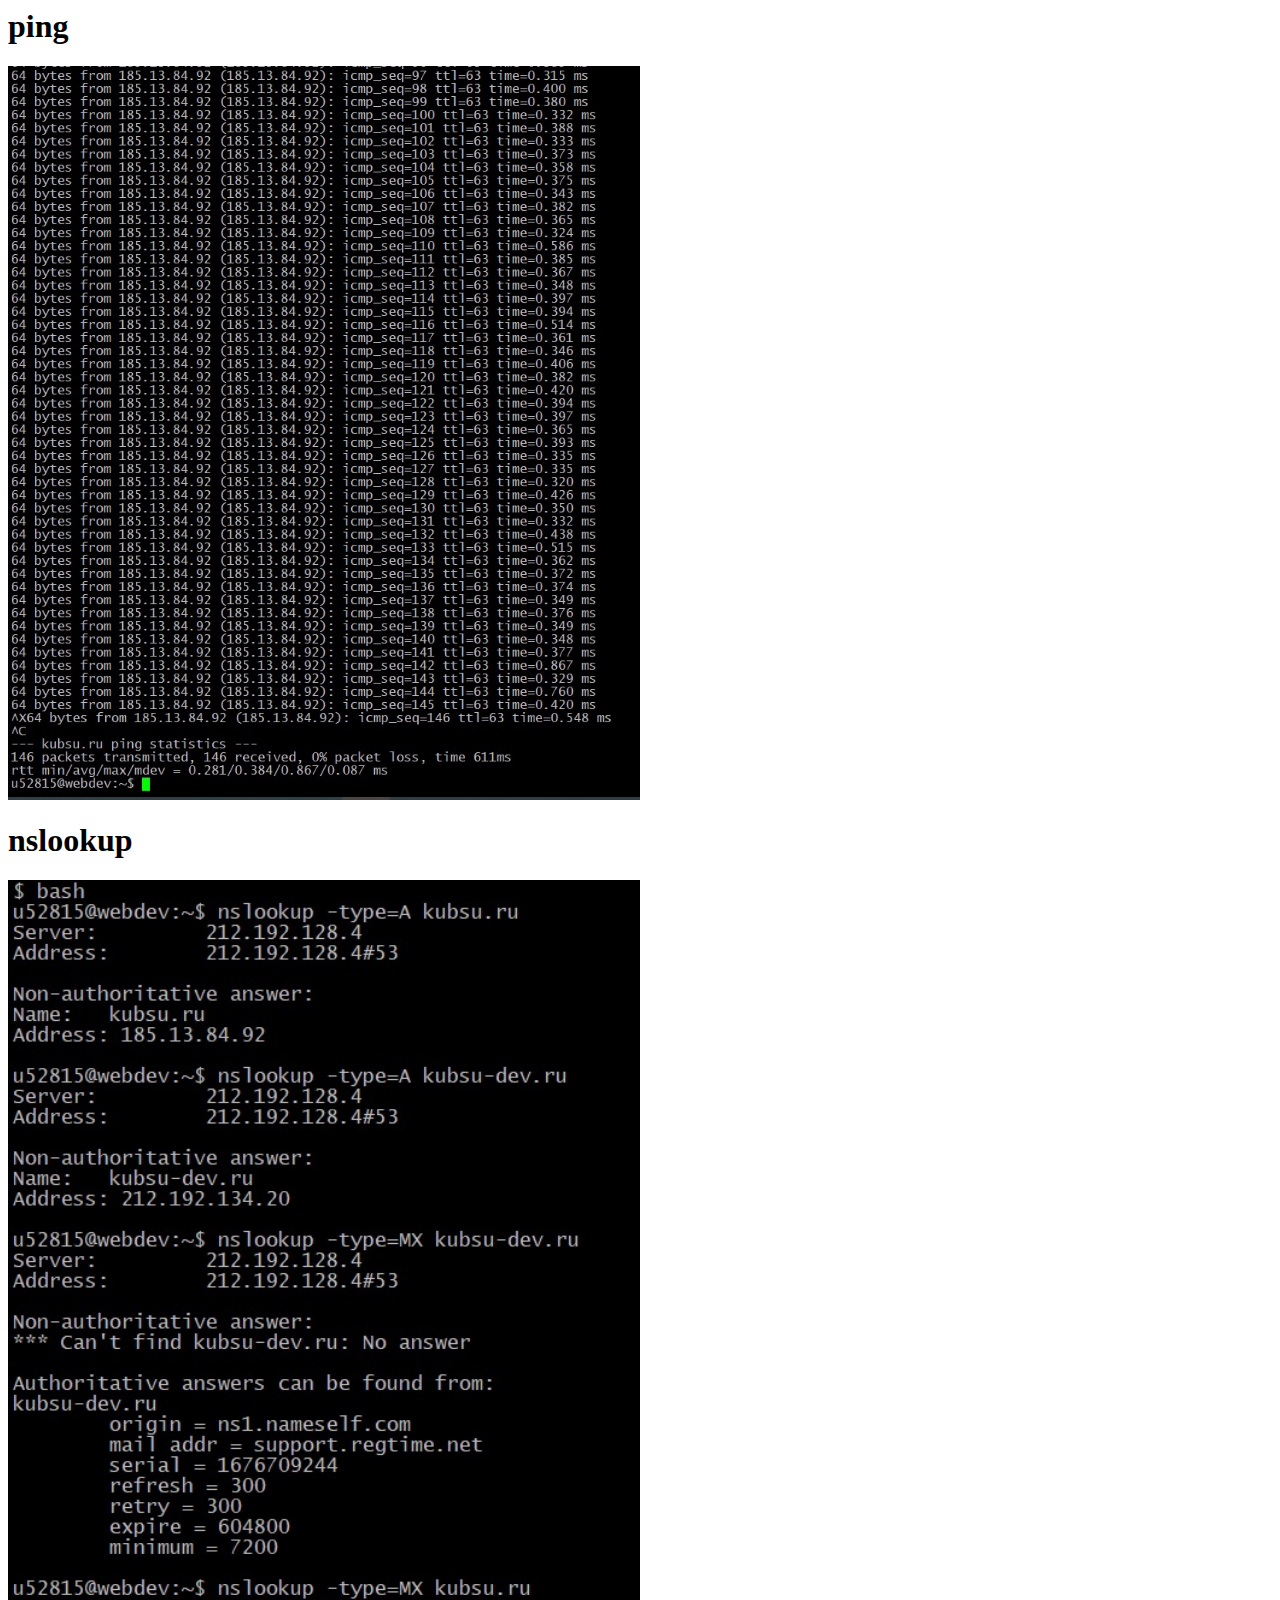
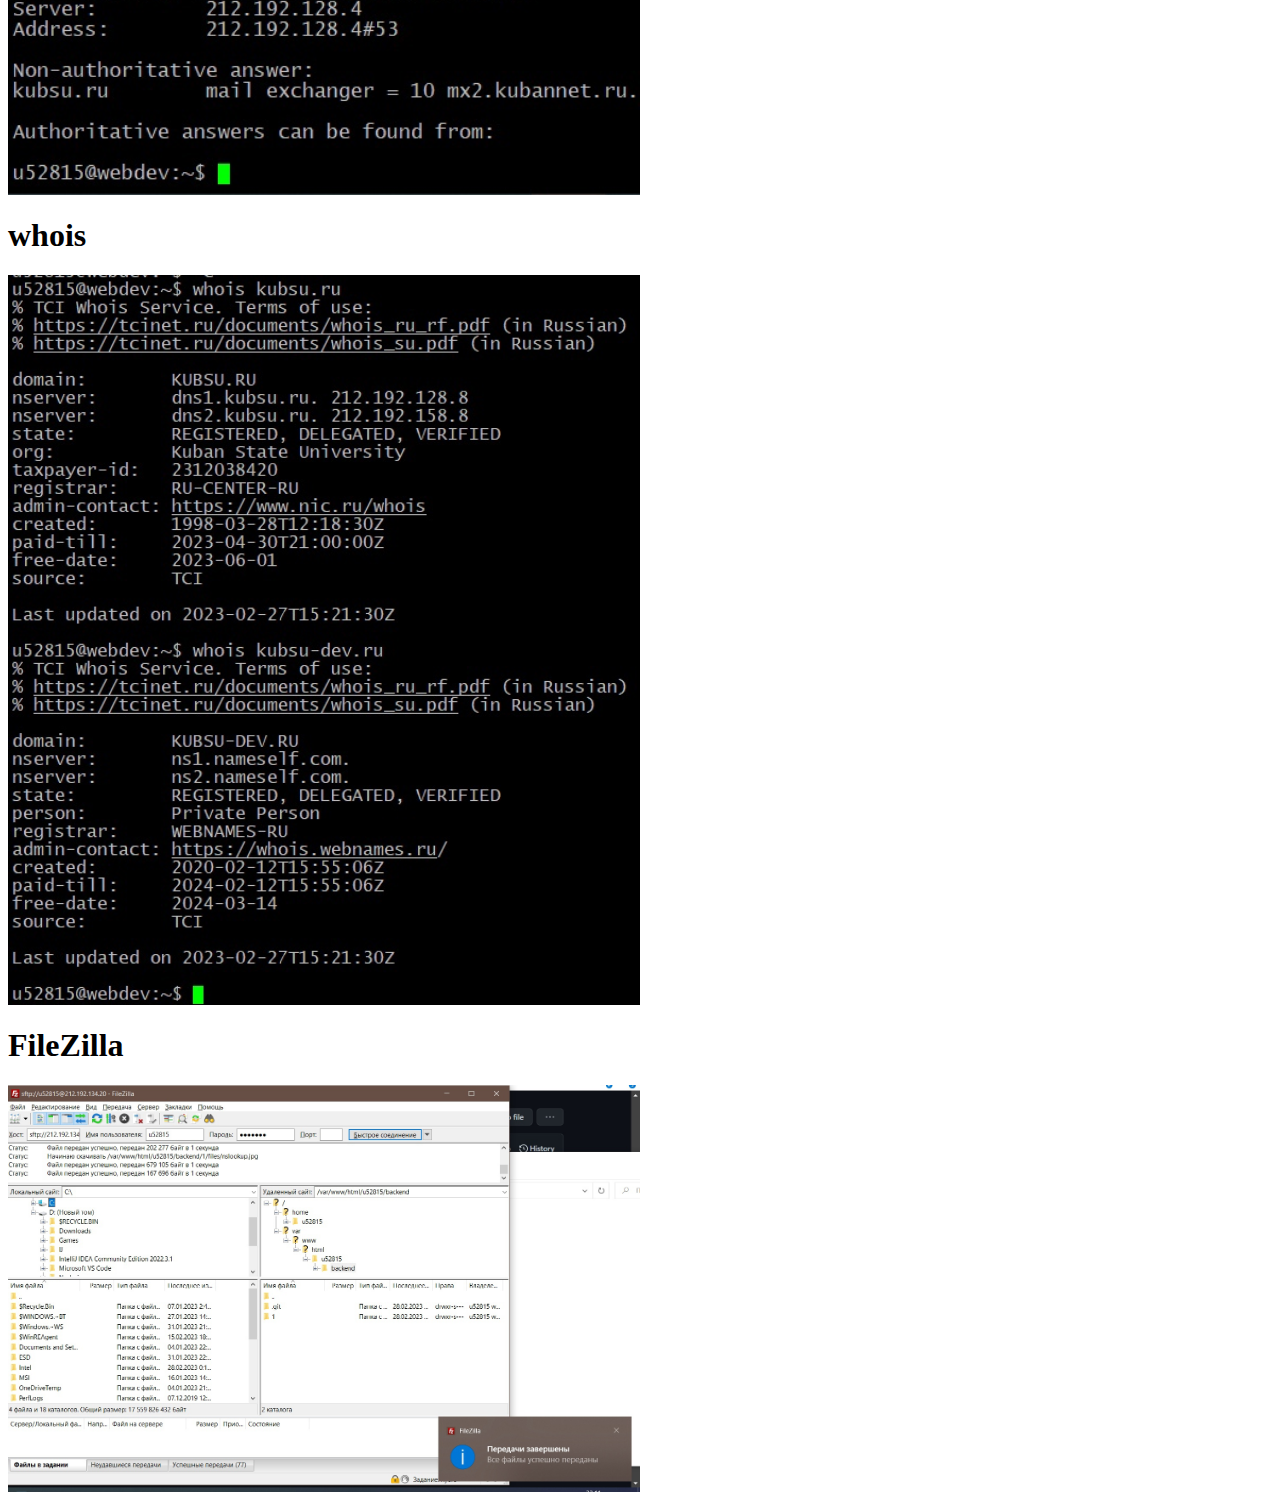
<file: 1/index.html>
<html lang="ru">

<head>
  <meta charset="UTF-8">
  <meta name="viewport" content="width=device-width, initial-scale=1">
  <title>Homework</title>
</head>
  <body>
    <h1> ping </h1>
    <div><img src="files/ping.jpg" width="50%"></div>
    <h1> nslookup </h1>
    <div><img src="files/nslookup.jpg" width="50%"></div>
    <h1> whois </h1>
    <div><img src="files/whois.jpg" width="50%"></div>
    <h1> FileZilla </h1>
    <div><img src="files/FileZilla.jpg" width="50%"></div>
  </body>

</html>
</file>
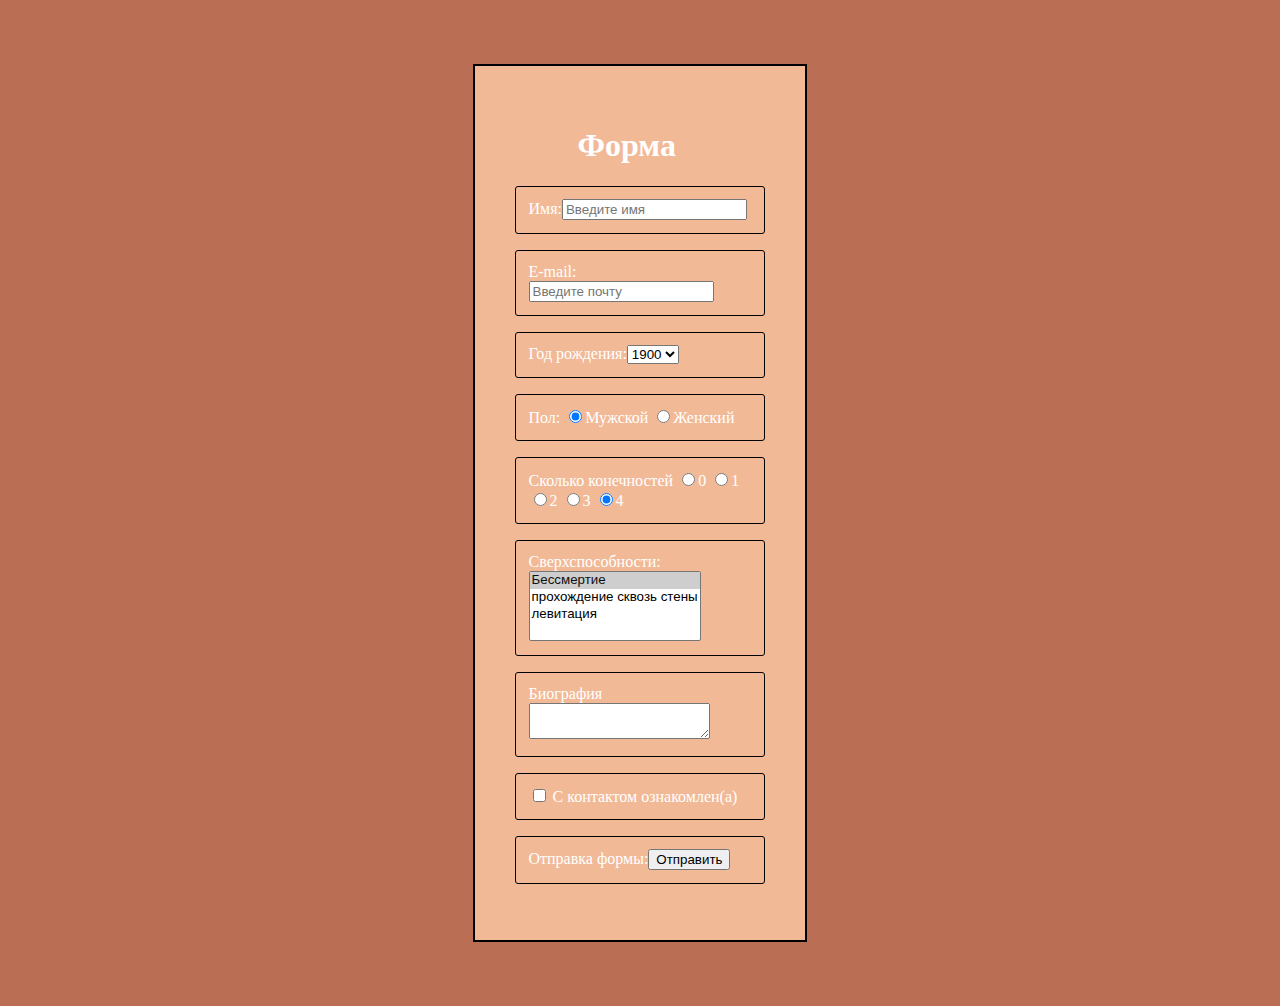
<file: 3/index.html>
<!DOCTYPE html>
<head>
    <meta charset="utf-8" />
    <title>Web3</title>
    <link rel="stylesheet" href="style.css" type="text/css"/>
</head>

<body>
    <main>
        <h1>Форма</h1>
        
        <form action="index.php" method="POST">
            <p>Имя:<input name="name" placeholder="Введите имя" /></p>
        
            <p>E-mail:<input name="email" type="email" placeholder="Введите почту"></p>
        
            <p>Год рождения:<select id="select_year" name="year"></select></p>
        
            <p>
                Пол:
                <input type="radio" name="radio-1" checked="checked" value="m" />Мужской
                <input type="radio" name="radio-1" value="w" />Женский
            </p>
        
            <p>
                Сколько конечностей
                <input type="radio" name="radio-2" value="0" />0   
                <input type="radio" name="radio-2" value="1" />1
                <input type="radio" name="radio-2" value="2" />2
                <input type="radio" name="radio-2" value="3" />3
                <input type="radio" name="radio-2" checked="checked" value="4" />4
            </p>
        
            <p>
                Сверхспособности:
                <select name="super" multiple="multiple">
                <option value="inv" selected="selected">Бессмертие</option>
                <option value="walk">прохождение сквозь стены</option>
                <option value="fly">левитация</option>
                </select>
            </p>
        
            <p>Биография<textarea name="bio"></textarea></p>
        
            <p><input type="checkbox" name="check1" /> С контактом ознакомлен(а)</p>
        
            <p>Отправка формы:<input type="submit" value="Отправить" /></p>

        </form>
    </main>

    <script type="text/javascript">
        window.onload = function () {
            var select_year = document.getElementById("select_year");
            var currentYear = (new Date()).getFullYear();
            for (var i = 1900; i <= currentYear; i++) {
                var option = document.createElement("OPTION");
                option.innerHTML = i;
                option.value = i;
                select_year.appendChild(option);
            }
        };
    </script>
</body>
</file>
<file: 3/style.css>
body{
  background-color: #ba6f54;
  display: flex;
  justify-content:center;
  margin-top:5%;
  margin-bottom:5%;
}

main{
  padding: 40px;
  width: 250px;
  color: white;
  background-color: #F2B996;
  border: 2px solid black;
}

h1{
  margin-left: 25%;
  margin-right: 25%;
}

p{
  padding: 5%;
  border: 1px solid black;
  border-radius: 3px;
}
</file>
